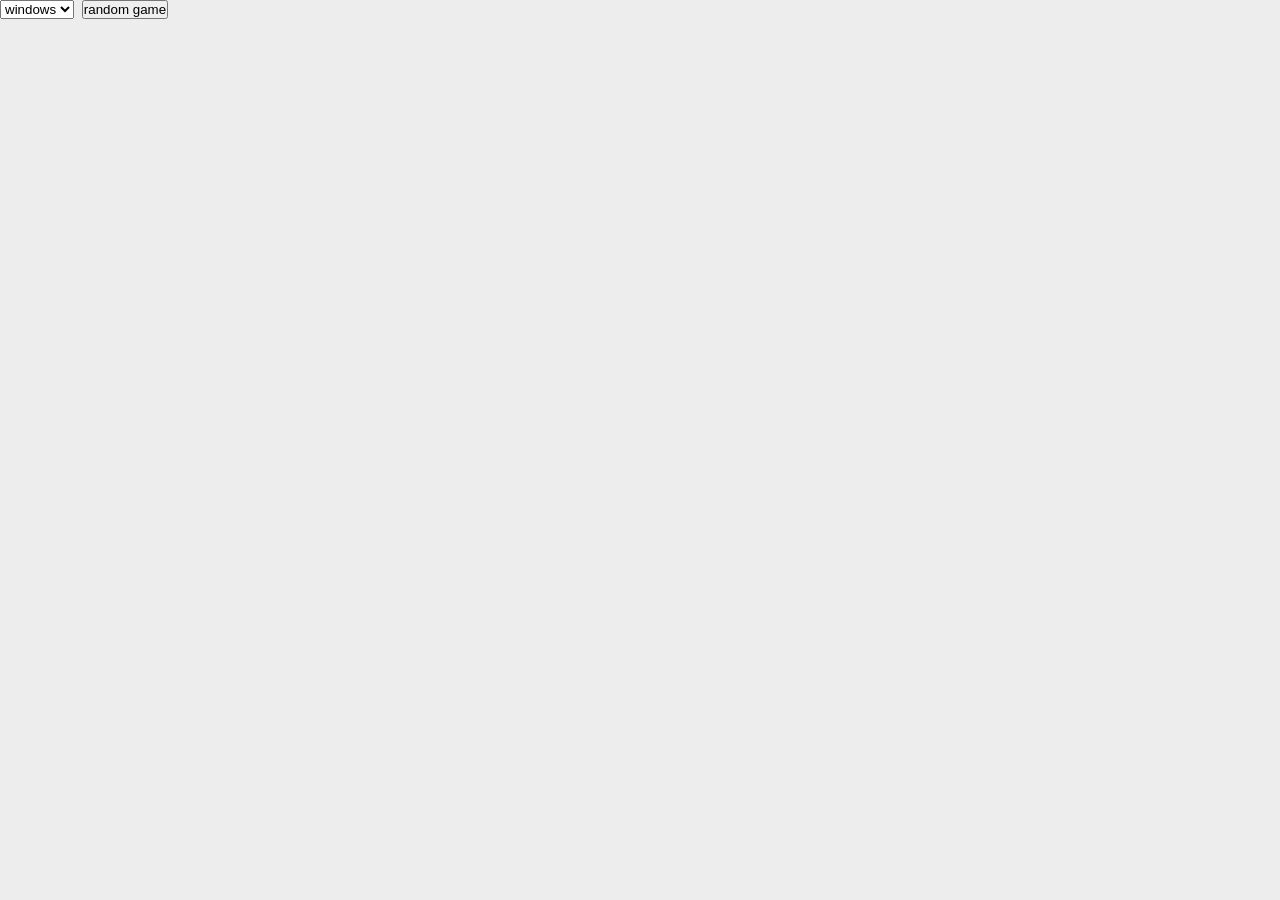
<file: page/pickMyGame.html>
<!DOCTYPE html>
<html lang="en">
<head>
    <meta charset="UTF-8">
    <meta name="viewport" content="width=device-width, initial-scale=1.0">
    <title>Pick my game</title>
    <script src="../js/pickmygame.js" defer></script>
    <link rel="stylesheet" href="../css/style.css">
</head>
<body>
    <select name="gamePlatform" id="gamePlatform">
        <option value="windows">windows</option>
        <option value="browser">browser</option>
    </select>
    <button id="randombtn">random game</button>
    <section id="gameContain">

    </section>
</body>
</html>
</file>
<file: css/style.css>
* {
    margin: 0;
    padding: 0;
    box-sizing: border-box;
}
body {
    width: 100vw;
    font-family: monospace;
    overflow-x: hidden;
    background-color: rgb(237, 237, 237);
}
#gameContain {
    display: flex;
    gap: 15px;
    color: white;
    flex-wrap: wrap;
    width: 90%;
    margin: auto;
    
}
.gameCard {
    width: 300px;
    background-color: rgb(9, 9, 48);
    height: fit-content;
    text-align: center;
    padding: 23px;
    display: flex;
    flex-direction: column;
    gap: 7px;
    border-radius: 30px;
}
.devTxt {

}
.genreTxt {
font-weight: bold;
font-size: 20px;
}
.title {

}
.descTxt {

}
.imgContain {
   width: 100%;
   overflow: hidden;
   height: 200px; 
}
</file>
